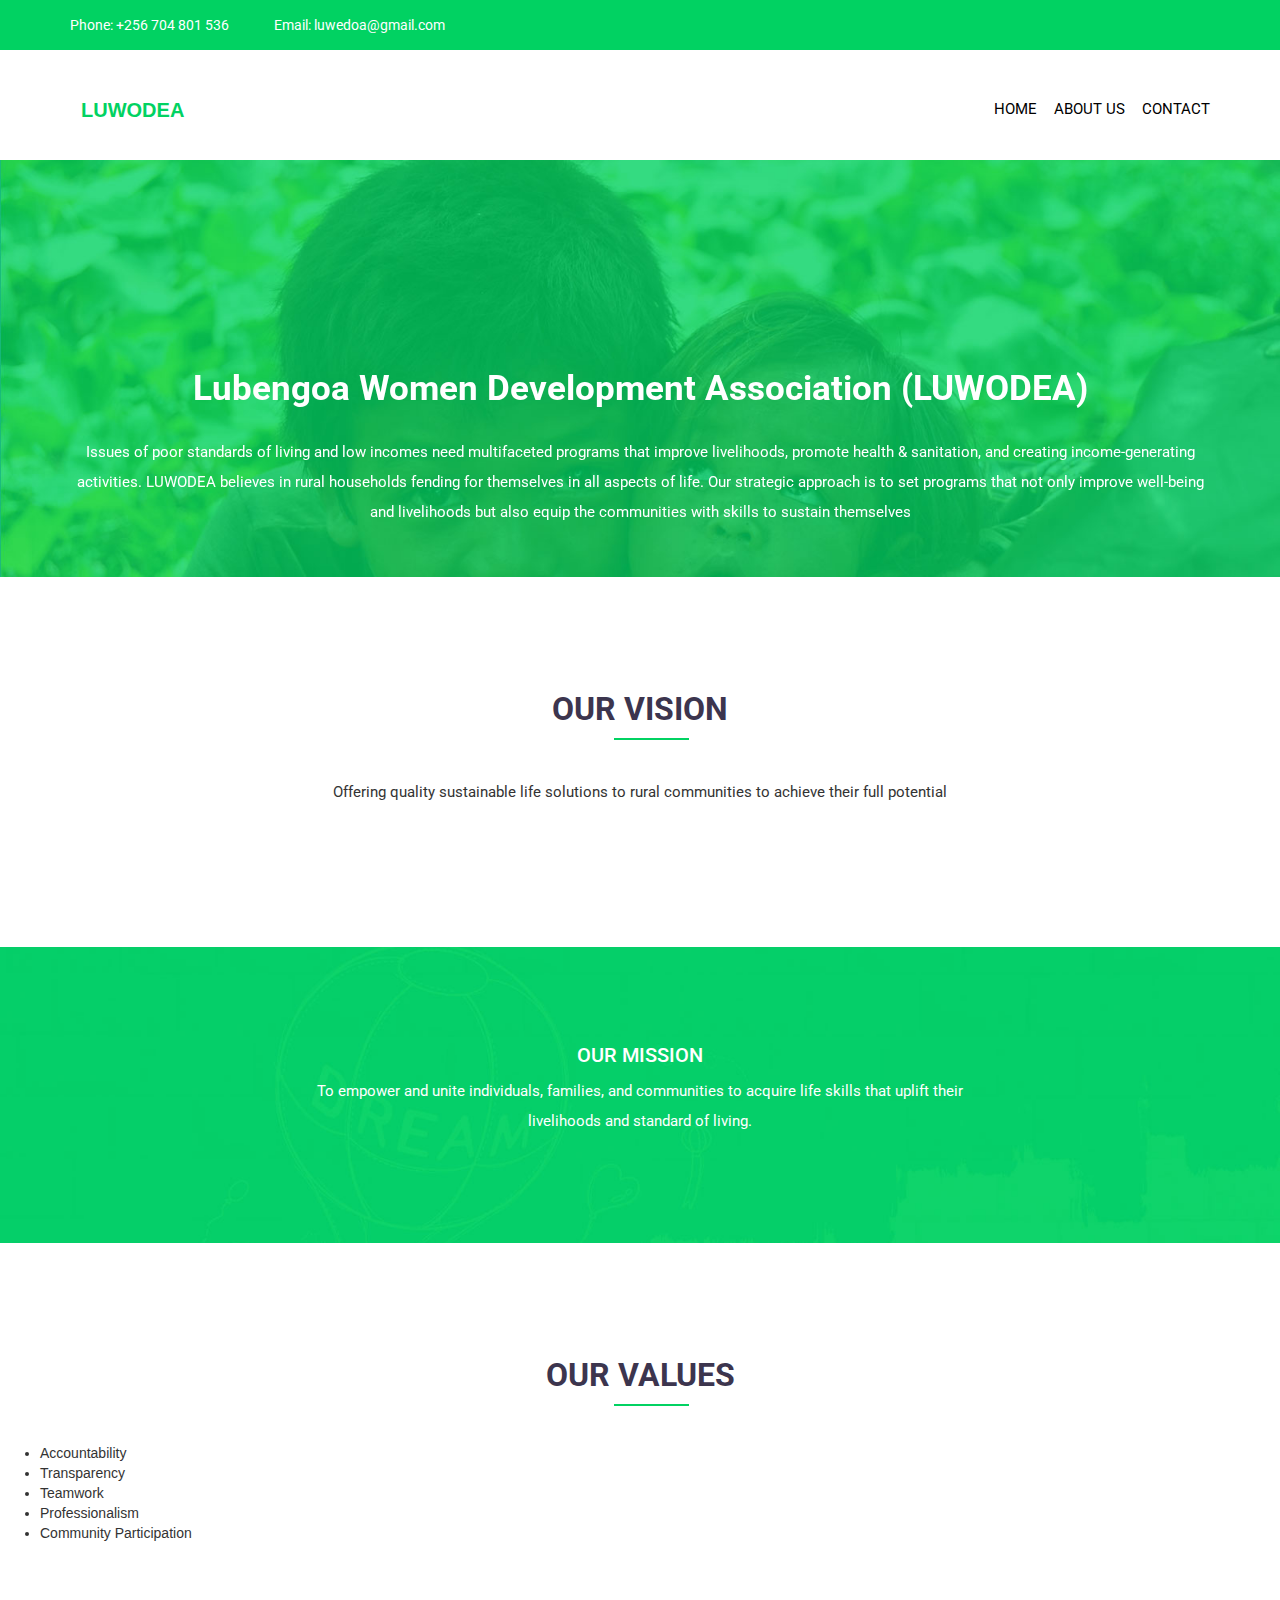
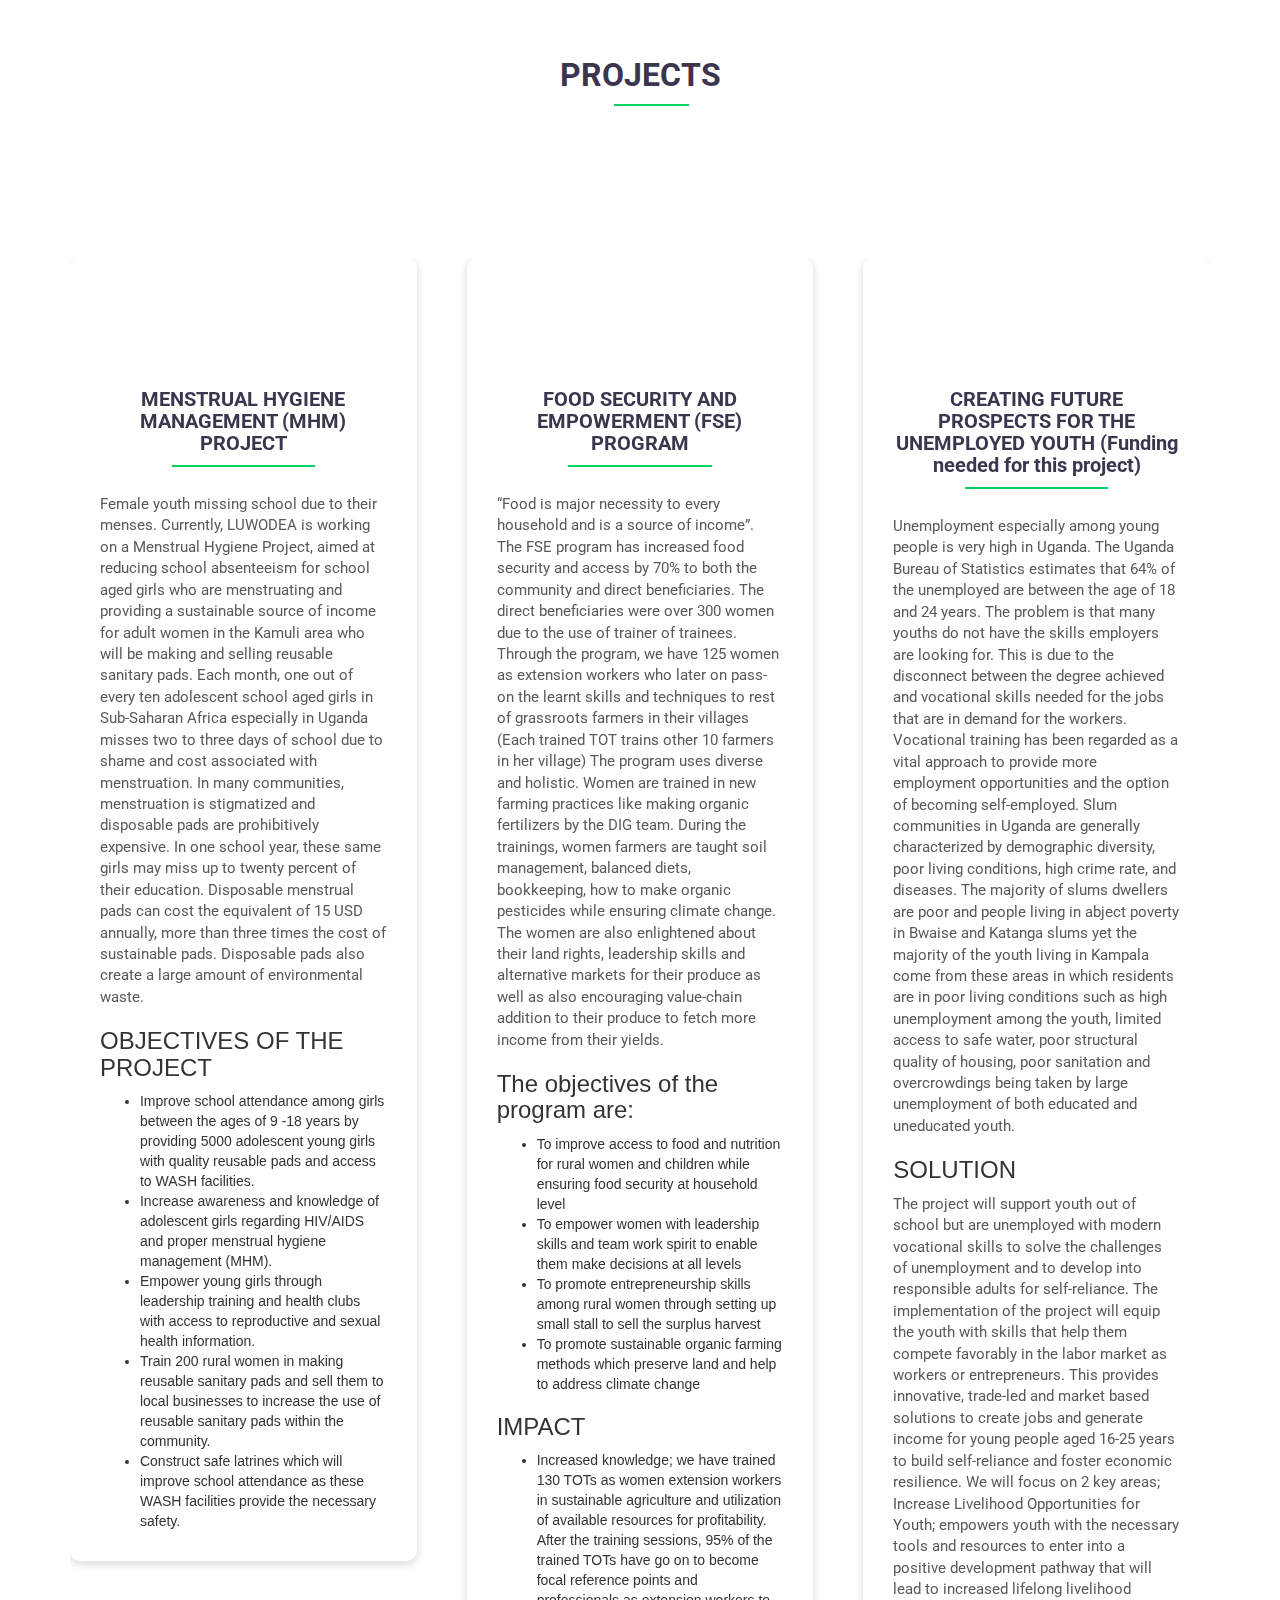
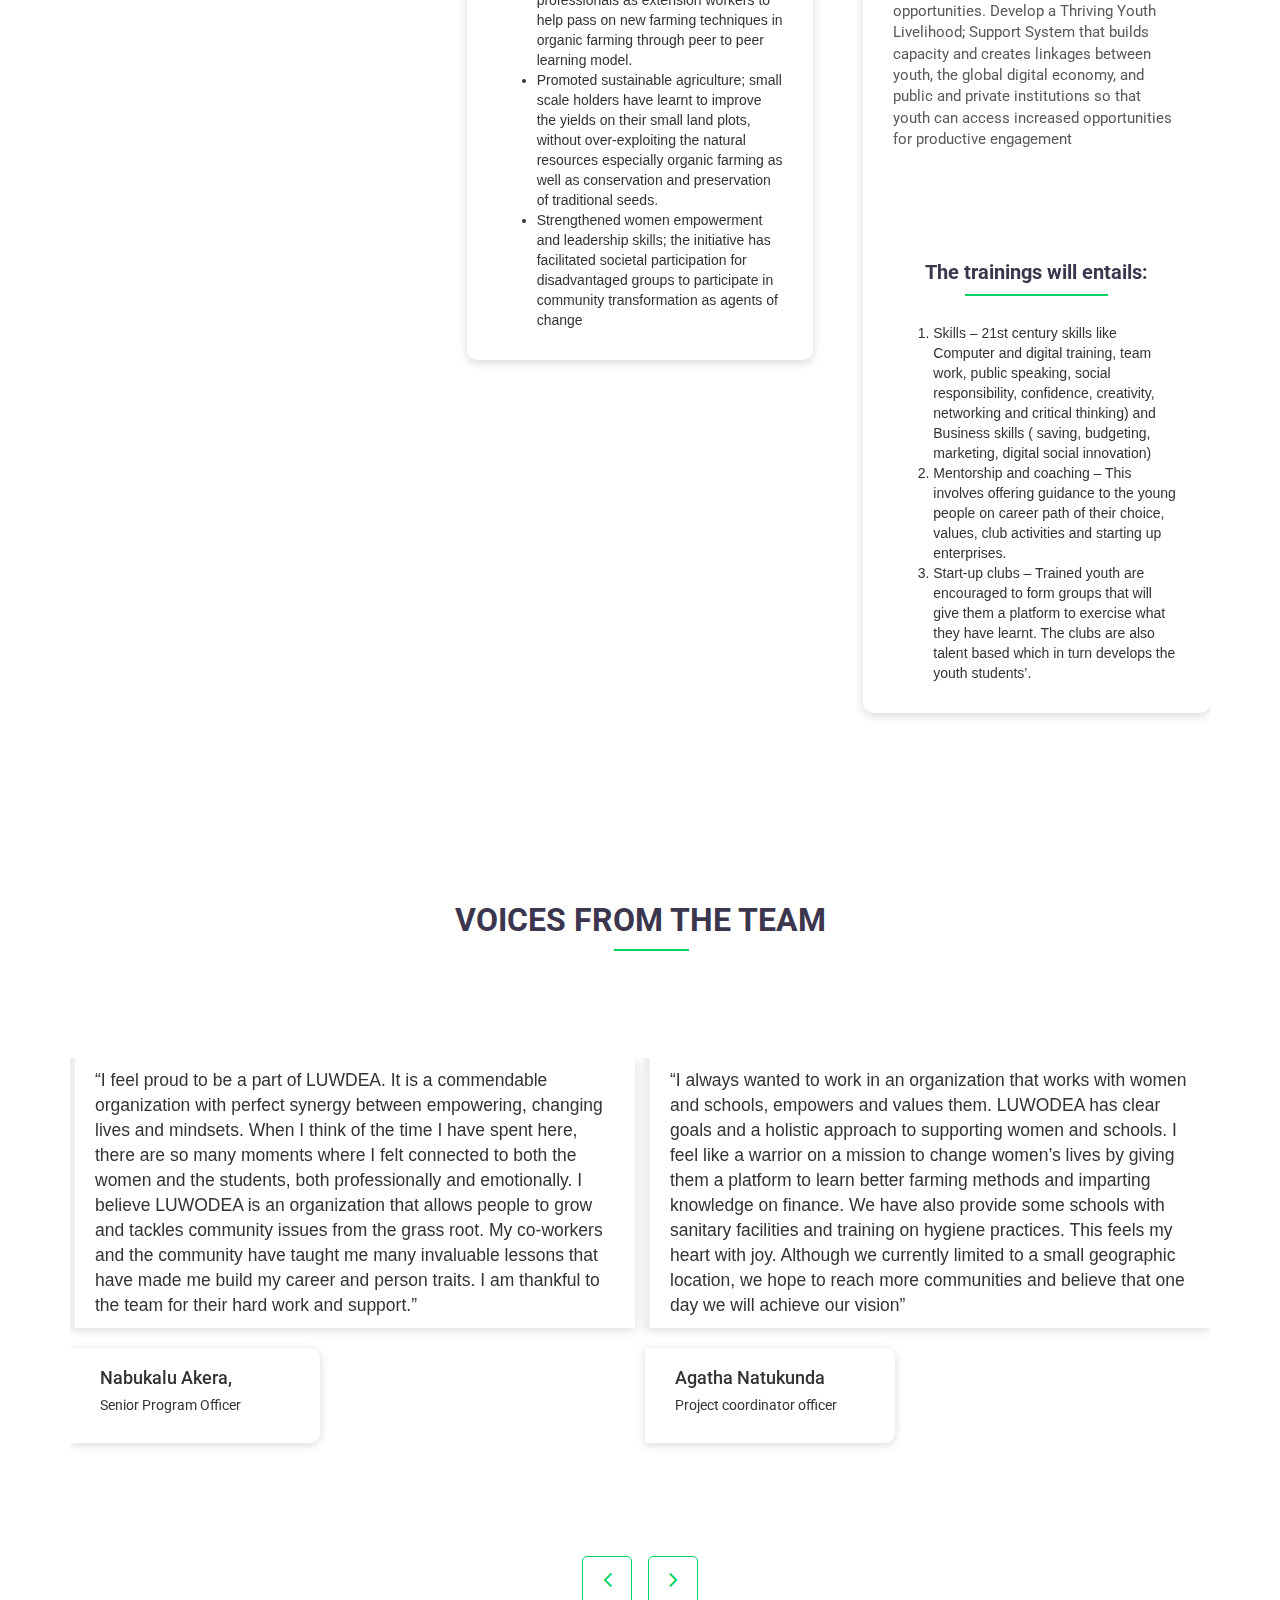
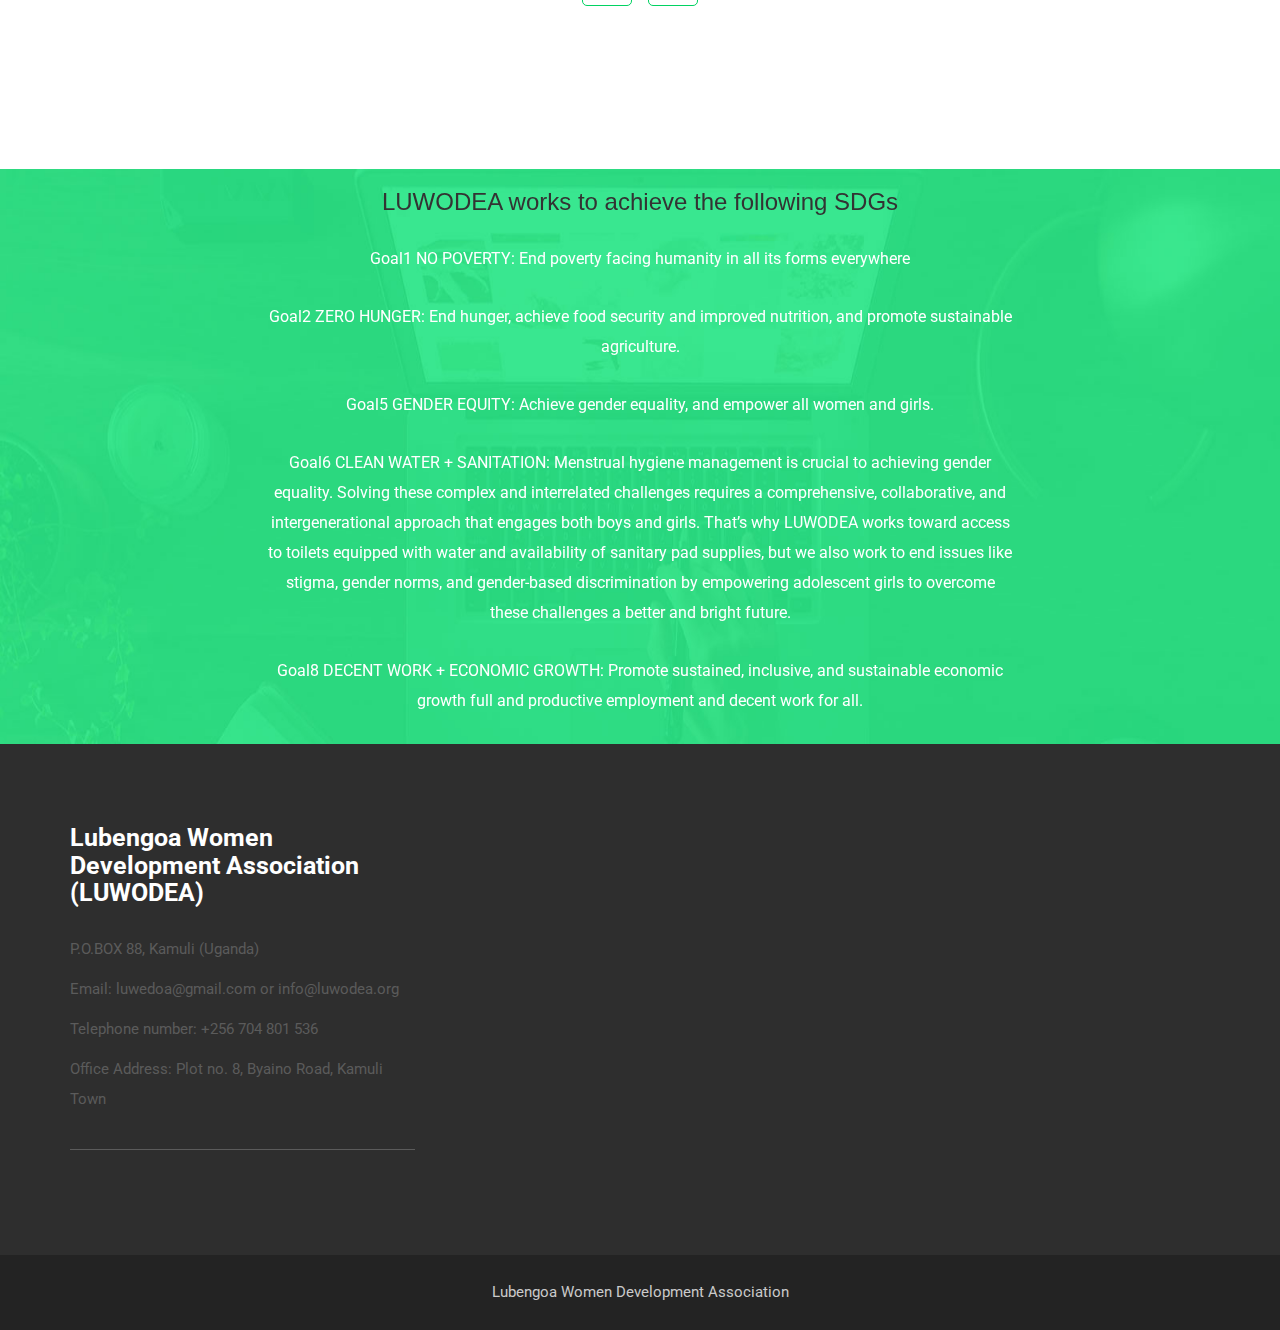
<file: index.html>
<!DOCTYPE html>
<html lang="en">
  <head>
    <meta charset="UTF-8" />
    <meta name="viewport" content="width=device-width, initial-scale=1" />
    <title>Luwodea</title>

    <link
      href="https://fonts.googleapis.com/icon?family=Material+Icons"
      rel="stylesheet"
    />
    <link
      href="https://fonts.googleapis.com/css?family=Roboto:300,400,500,700,900"
      rel="stylesheet"
    />

    <link rel="stylesheet" href="css/bootstrap.css" />
    <link rel="stylesheet" href="css/font-awesome.min.css" />
    <link rel="stylesheet" href="css/owl.carousel.min.css" />
    <link rel="stylesheet" href="css/owl.theme.default.min.css" />
    <link rel="stylesheet" href="style.css" />
    <link rel="stylesheet" href="responsive.css" />
  </head>

  <body>
    <div class="wrapper">
      <header class="header">
        <section class="header-top">
          <div class="container">
            <div class="row">
              <div class="col-md-8 col-sm-8 col-xs-12">
                <div class="contact">
                  <p>
                    <span class="phone"
                      ><a href="#">Phone: +256 704 801 536</a></span
                    ><span class="email"
                      ><a href="#">Email: luwedoa@gmail.com</a></span
                    >
                  </p>
                </div>
              </div>
            </div>
          </div>
        </section>
        <section class="header-bottom">
          <div class="container">
            <div class="row">
              <div class="col-md-5 col-sm-12 col-xs-12">
                <a href="#">
                  <div class="main-logo">
                    <!-- <img src="img/luwodea-logo.jpg" alt=""> -->
                    <h2>LUWODEA</h2>
                  </div>
                </a>
              </div>
              <div class="col-md-7 col-sm-12 col-xs-12">
                <div class="menu">
                  <ul class="nav navbar-nav">
                    <li class="active"><a href="index.html">HOME</a></li>
                    <li><a href="about.html">ABOUT US</a></li>
                    <!-- <li><a href="#">CAUSES</a></li> -->
                    <!-- <li><a href="#">EVENT</a></li> -->
                    <!-- <li><a href="#">PORTFOLIO </a></li> -->
                    <!-- <li><a href="#">BLOG</a></li> -->
                    <li><a href="#contact-us">CONTACT</a></li>
                  </ul>
                </div>
              </div>
            </div>
          </div>
        </section>
      </header>
      <section class="carosal-area">
        <div class="container">
          <div class="row">
            <div class="col-md-12">
              <div class="client owl-carousel owl-theme">
                <div class="item">
                  <div class="text">
                    <h3>Lubengoa Women Development Association (LUWODEA)</h3>
                    <p>
                      Issues of poor standards of living and low incomes need
                      multifaceted programs that improve livelihoods, promote
                      health & sanitation, and creating income-generating
                      activities. LUWODEA believes in rural households fending
                      for themselves in all aspects of life. Our strategic
                      approach is to set programs that not only improve
                      well-being and livelihoods but also equip the communities
                      with skills to sustain themselves
                    </p>
                    <!-- <h5 class="white-button"><a href="#">DONATE NOW</a></h5> -->
                    <!-- <h5><a href="#">CONTACT US</a></h5> -->
                  </div>
                </div>
                <!-- <div class="item">
                                <div class="text">
                                    <h3>Lubengoa Women Development Association (LUWODEA)</h3>
                                    <p>Lorem ipsum dolor sit amet, consectetur adipisicing elit, sed do eiusmod tempor incididunt ut labore et dolore magna aliqua. Ut enim <br> ad minim veniam, quis nostrud exercitation ullamco laboris nisi ut aliquip ex ea commodo </p>
                                    <h5 class="white-button"><a href="#">DONATE NOW</a></h5>
                                    <h5><a href="#">CONTACT US</a></h5>
                                </div>
                            </div> -->
                <!-- <div class="item">
                                <div class="text">
                                    <h3>Lubengoa Women Development Association (LUWODEA)</h3>
                                    <p>Lorem ipsum dolor sit amet, consectetur adipisicing elit, sed do eiusmod tempor incididunt ut labore et dolore magna aliqua. Ut enim <br> ad minim veniam, quis nostrud exercitation ullamco laboris nisi ut aliquip ex ea commodo </p>
                                    <h5 class="white-button"><a href="#">DONATE NOW</a></h5>
                                    <h5><a href="#">CONTACT US</a></h5>
                                </div>
                            </div> -->
                <!-- <div class="item">
                                <div class="text">
                                    <h3>Lubengoa Women Development Association (LUWODEA)</h3>
                                    <p>Lorem ipsum dolor sit amet, consectetur adipisicing elit, sed do eiusmod tempor incididunt ut labore et dolore magna aliqua. Ut enim <br> ad minim veniam, quis nostrud exercitation ullamco laboris nisi ut aliquip ex ea commodo </p>
                                    <h5 class="white-button"><a href="#">DONATE NOW</a></h5>
                                    <h5><a href="#">CONTACT US</a></h5>
                                </div>
                            </div> -->
                <!-- <div class="item">
                                <div class="text">
                                    <h3>Lubengoa Women Development Association (LUWODEA)</h3>
                                    <p>Lorem ipsum dolor sit amet, consectetur adipisicing elit, sed do eiusmod tempor incididunt ut labore et dolore magna aliqua. Ut enim <br> ad minim veniam, quis nostrud exercitation ullamco laboris nisi ut aliquip ex ea commodo </p>
                                    <h5 class="white-button"><a href="#">DONATE NOW</a></h5>
                                    <h5><a href="#">CONTACT US</a></h5>
                                </div>
                            </div> -->
              </div>
            </div>
          </div>
        </div>
      </section>
      <section class="our_activity">
        <h2>OUR VISION</h2>
        <p>
          Offering quality sustainable life solutions to rural communities to
          achieve their full potential
        </p>
        <!-- <div class="container">
          <div class="row">
            <div class="col-md-4 col-xs-12">
              <div class="single-Promo">
                <div class="promo-icon">
                  <i class="material-icons">near_me</i>
                </div>
                <h2><a href="#">Fundraising</a></h2>
                <p>
                  Lorem ipsum dolor sit amet, consectetur adipisicing elit, sed
                  do eiusmod tempor incididunt ut labore et dolore magna aliqua.
                  Ut enim ad minim veniam, quis
                </p>
              </div>
            </div>
            <div class="col-md-4 col-xs-12">
              <div class="single-Promo">
                <div class="promo-icon">
                  <i class="material-icons">favorite</i>
                </div>
                <h2><a href="#">Volunteering</a></h2>
                <p>
                  Lorem ipsum dolor sit amet, consectetur adipisicing elit, sed
                  do eiusmod tempor incididunt ut labore et dolore magna aliqua.
                  Ut enim ad minim veniam, quis
                </p>
              </div>
            </div>
            <div class="col-md-4 col-xs-12">
              <div class="single-Promo">
                <div class="promo-icon">
                  <i class="material-icons">dashboard</i>
                </div>
                <h2><a href="#">Our Programs</a></h2>
                <p>
                  Lorem ipsum dolor sit amet, consectetur adipisicing elit, sed
                  do eiusmod tempor incididunt ut labore et dolore magna aliqua.
                  Ut enim ad minim veniam, quis
                </p>
              </div>
            </div>
          </div>
        </div> -->
      </section>
      <section class="donate_section">
        <div class="container">
          <div class="row">
            <div class="col-md-12 for-padding">
              <h4>OUR MISSION</h4>
              <p>
                To empower and unite individuals, families, and communities to
                acquire life skills that uplift their livelihoods and standard
                of living.
              </p>
            </div>
          </div>
        </div>
      </section>
      <section class="events_section_area">
        <h2>OUR VALUES</h2>
        <ul>
          <li>Accountability</li>
          <li>Transparency</li>
          <li>Teamwork</li>
          <li>Professionalism</li>
          <li>Community Participation</li>
        </ul>
      </section>

      <!-- <div class="block-wrapper">
        <div class="container">
          <div class="row">
            <div class="col-md-3 col-sm-3 col-xs-6 for-border">
              <div class="block">
                <p><i class="material-icons">favorite</i></p>
                <p class="counter-wrapper"><span class="fb"></span></p>
                <p class="text-block">CAUSES</p>
              </div>
            </div>
            <div class="col-md-3 col-sm-3 col-xs-6 for-border">
              <div class="block">
                <p><i class="material-icons">language</i></p>
                <p class="counter-wrapper"><span class="code"></span></p>
                <p class="text-block">PLACES</p>
              </div>
            </div>
            <div class="col-md-3 col-sm-3 col-xs-6 for-border">
              <div class="block">
                <p><i class="material-icons">person_add</i></p>
                <p class="counter-wrapper"><span class="bike"></span></p>
                <p class="text-block">VOLUNTEERS</p>
              </div>
            </div>
            <div class="col-md-3 col-sm-3 col-xs-6 for-border">
              <div class="block">
                <p><i class="material-icons">people</i></p>
                <p class="counter-wrapper"><span class="coffee"></span></p>
                <p class="text-block">SAVED</p>
              </div>
            </div>
          </div>
        </div>
      </div> -->
      <section class="our_cuauses">
        <h2>PROJECTS</h2>
        <p><br /></p>
        <div class="container">
          <div class="row">
            <div class="col-md-12">
              <div class="our_cuauses_single owl-carousel owl-theme">
                <div class="item">
                  <!-- <img src="img/our_cuauses_one.jpg" alt="" /> -->
                  <br />
                  <div class="for_padding">
                    <h2>MENSTRUAL HYGIENE MANAGEMENT (MHM) PROJECT</h2>
                    <p>
                      Female youth missing school due to their menses.
                      Currently, LUWODEA is working on a Menstrual Hygiene
                      Project, aimed at reducing school absenteeism for school
                      aged girls who are menstruating and providing a
                      sustainable source of income for adult women in the Kamuli
                      area who will be making and selling reusable sanitary
                      pads. Each month, one out of every ten adolescent school
                      aged girls in Sub-Saharan Africa especially in Uganda
                      misses two to three days of school due to shame and cost
                      associated with menstruation. In many communities,
                      menstruation is stigmatized and disposable pads are
                      prohibitively expensive. In one school year, these same
                      girls may miss up to twenty percent of their education.
                      Disposable menstrual pads can cost the equivalent of 15
                      USD annually, more than three times the cost of
                      sustainable pads. Disposable pads also create a large
                      amount of environmental waste.
                    </p>
                    <h3>OBJECTIVES OF THE PROJECT</h3>
                    <ul>
                      <li>
                        Improve school attendance among girls between the ages
                        of 9 -18 years by providing 5000 adolescent young girls
                        with quality reusable pads and access to WASH
                        facilities.
                      </li>
                      <li>
                        Increase awareness and knowledge of adolescent girls
                        regarding HIV/AIDS and proper menstrual hygiene
                        management (MHM).
                      </li>
                      <li>
                        Empower young girls through leadership training and
                        health clubs with access to reproductive and sexual
                        health information.
                      </li>
                      <li>
                        Train 200 rural women in making reusable sanitary pads
                        and sell them to local businesses to increase the use of
                        reusable sanitary pads within the community.
                      </li>
                      <li>
                        Construct safe latrines which will improve school
                        attendance as these WASH facilities provide the
                        necessary safety.
                      </li>
                    </ul>
                  </div>
                </div>
                <div class="item">
                  <!-- <img src="img/our_cuauses_two.jpg" alt="" /> -->
                  <br />
                  <div class="for_padding">
                    <h2>FOOD SECURITY AND EMPOWERMENT (FSE) PROGRAM</h2>
                    <p>
                      “Food is major necessity to every household and is a
                      source of income”.
                    </p>
                    <p>
                      The FSE program has increased food security and access by
                      70% to both the community and direct beneficiaries. The
                      direct beneficiaries were over 300 women due to the use of
                      trainer of trainees. Through the program, we have 125
                      women as extension workers who later on pass-on the learnt
                      skills and techniques to rest of grassroots farmers in
                      their villages (Each trained TOT trains other 10 farmers
                      in her village) The program uses diverse and holistic.
                      Women are trained in new farming practices like making
                      organic fertilizers by the DIG team. During the trainings,
                      women farmers are taught soil management, balanced diets,
                      bookkeeping, how to make organic pesticides while ensuring
                      climate change. The women are also enlightened about their
                      land rights, leadership skills and alternative markets for
                      their produce as well as also encouraging value-chain
                      addition to their produce to fetch more income from their
                      yields.
                    </p>
                    <h3>The objectives of the program are:</h3>
                    <ul>
                      <li>
                        To improve access to food and nutrition for rural women
                        and children while ensuring food security at household
                        level
                      </li>
                      <li>
                        To empower women with leadership skills and team work
                        spirit to enable them make decisions at all levels
                      </li>
                      <li>
                        To promote entrepreneurship skills among rural women
                        through setting up small stall to sell the surplus
                        harvest
                      </li>
                      <li>
                        To promote sustainable organic farming methods which
                        preserve land and help to address climate change
                      </li>
                    </ul>
                    <h3>IMPACT</h3>
                    <ul>
                      <li>
                        Increased knowledge; we have trained 130 TOTs as women
                        extension workers in sustainable agriculture and
                        utilization of available resources for profitability.
                        After the training sessions, 95% of the trained TOTs
                        have go on to become focal reference points and
                        professionals as extension workers to help pass on new
                        farming techniques in organic farming through peer to
                        peer learning model.
                      </li>
                      <li>
                        Promoted sustainable agriculture; small scale holders
                        have learnt to improve the yields on their small land
                        plots, without over-exploiting the natural resources
                        especially organic farming as well as conservation and
                        preservation of traditional seeds.
                      </li>
                      <li>
                        Strengthened women empowerment and leadership skills;
                        the initiative has facilitated societal participation
                        for disadvantaged groups to participate in community
                        transformation as agents of change
                      </li>
                    </ul>
                  </div>
                </div>
                <div class="item">
                  <!-- <img src="img/our_cuauses_three.jpg" alt="" /> -->
                  <br />
                  <div class="for_padding">
                    <h2>
                      CREATING FUTURE PROSPECTS FOR THE UNEMPLOYED YOUTH
                      (Funding needed for this project)
                    </h2>
                    <p>
                      Unemployment especially among young people is very high in
                      Uganda. The Uganda Bureau of Statistics estimates that 64%
                      of the unemployed are between the age of 18 and 24 years.
                      The problem is that many youths do not have the skills
                      employers are looking for. This is due to the disconnect
                      between the degree achieved and vocational skills needed
                      for the jobs that are in demand for the workers.
                      Vocational training has been regarded as a vital approach
                      to provide more employment opportunities and the option of
                      becoming self-employed. Slum communities in Uganda are
                      generally characterized by demographic diversity, poor
                      living conditions, high crime rate, and diseases. The
                      majority of slums dwellers are poor and people living in
                      abject poverty in Bwaise and Katanga slums yet the
                      majority of the youth living in Kampala come from these
                      areas in which residents are in poor living conditions
                      such as high unemployment among the youth, limited access
                      to safe water, poor structural quality of housing, poor
                      sanitation and overcrowdings being taken by large
                      unemployment of both educated and uneducated youth.
                    </p>
                    <h3>SOLUTION</h3>
                    <p>
                      The project will support youth out of school but are
                      unemployed with modern vocational skills to solve the
                      challenges of unemployment and to develop into responsible
                      adults for self-reliance. The implementation of the
                      project will equip the youth with skills that help them
                      compete favorably in the labor market as workers or
                      entrepreneurs. This provides innovative, trade-led and
                      market based solutions to create jobs and generate income
                      for young people aged 16-25 years to build self-reliance
                      and foster economic resilience. We will focus on 2 key
                      areas; Increase Livelihood Opportunities for Youth;
                      empowers youth with the necessary tools and resources to
                      enter into a positive development pathway that will lead
                      to increased lifelong livelihood opportunities. Develop a
                      Thriving Youth Livelihood; Support System that builds
                      capacity and creates linkages between youth, the global
                      digital economy, and public and private institutions so
                      that youth can access increased opportunities for
                      productive engagement
                    </p>

                    <h2>The trainings will entails:</h2>
                    <ol>
                      <li>
                        Skills – 21st century skills like Computer and digital
                        training, team work, public speaking, social
                        responsibility, confidence, creativity, networking and
                        critical thinking) and Business skills ( saving,
                        budgeting, marketing, digital social innovation)
                      </li>
                      <li>
                        Mentorship and coaching – This involves offering
                        guidance to the young people on career path of their
                        choice, values, club activities and starting up
                        enterprises.
                      </li>
                      <li>
                        Start-up clubs – Trained youth are encouraged to form
                        groups that will give them a platform to exercise what
                        they have learnt. The clubs are also talent based which
                        in turn develops the youth students’.
                      </li>
                    </ol>
                  </div>
                </div>
              </div>
            </div>
          </div>
        </div>
      </section>
      <!-- <section class="donors">
        <div class="container">
          <div class="row">
            <div class="col-md-12">
              <div class="donors_input">
                <h2>DONATION NOW</h2>
                <form action="#" method="post">
                  <p class="amount">
                    <label for="usd">AMOUNT : </label>
                    <input type="radio" name="usd" id="usd" checked />20usd
                    <input type="radio" name="usd" id="usd" />50usd
                    <input type="radio" name="usd" id="usd" />100usd
                  </p>
                  <p class="type">
                    <label for="type">TYPE : </label>
                    <input type="radio" name="time" id="type" checked />One Time
                    <input type="radio" name="time" id="type" />Monthly
                    <input type="radio" name="time" id="type" />Yearly <br />
                  </p>
                  <h5>
                    <input type="text" placeholder="Name" />
                    <input type="email" placeholder="Email" />
                  </h5>
                  <h4>
                    <select>
                      <option>I Want To Donate For 1</option>
                      <option>I Want To Donate For 2</option>
                      <option>I Want To Donate For 3</option>
                    </select>
                  </h4>
                  <input type="submit" value="DONATION NOW" />
                </form>
              </div>
              <div class="donors_image">
                <h2>FEATURED DONORS</h2>
                <div class="donors_featured owl-carousel owl-theme">
                  <div class="item">
                    <img src="img/donors_featured_one.jpg" alt="" />
                    <h3>Kenneth J. Garnica</h3>
                    <p>Donated Amount : <span>220 USD</span></p>
                  </div>
                  <div class="item">
                    <img src="img/donors_featured_one.jpg" alt="" />
                    <h3>Kenneth J. Garnica</h3>
                    <p>Donated Amount : <span>220 USD</span></p>
                  </div>
                  <div class="item">
                    <img src="img/donors_featured_one.jpg" alt="" />
                    <h3>Kenneth J. Garnica</h3>
                    <p>Donated Amount : <span>220 USD</span></p>
                  </div>
                  <div class="item">
                    <img src="img/donors_featured_one.jpg" alt="" />
                    <h3>Kenneth J. Garnica</h3>
                    <p>Donated Amount : <span>220 USD</span></p>
                  </div>
                </div>
              </div>
            </div>
          </div>
        </div>
      </section> -->
      <div class="clear"></div>
      <section class="volunteer_area">
        <h2>Voices from the team</h2>
        <p></p>
        <div class="container">
          <div class="row">
            <div class="col-md-12">
              <div class="volunteer_single owl-carousel owl-theme">
                <div class="item">
                  <!-- <img src="img/volanteer_1.jpg" alt="" /> -->
                  <blockquote>
                    “I feel proud to be a part of LUWDEA. It is a commendable
                    organization with perfect synergy between empowering,
                    changing lives and mindsets. When I think of the time I have
                    spent here, there are so many moments where I felt connected
                    to both the women and the students, both professionally and
                    emotionally. I believe LUWODEA is an organization that
                    allows people to grow and tackles community issues from the
                    grass root. My co-workers and the community have taught me
                    many invaluable lessons that have made me build my career
                    and person traits. I am thankful to the team for their hard
                    work and support.”
                  </blockquote>
                  <div class="text">
                    <h3>Nabukalu Akera,</h3>
                    <h6>Senior Program Officer</h6>
                    <p></p>
                    <!-- <h5>
                      <a href="#"
                        ><i class="fa fa-facebook" aria-hidden="true"></i></a
                      ><a href="#"
                        ><i class="fa fa-twitter" aria-hidden="true"></i></a
                      ><a href="#"
                        ><i class="fa fa-behance" aria-hidden="true"></i
                      ></a>
                    </h5> -->
                  </div>
                </div>
                <div class="item">
                  <blockquote>
                    “I always wanted to work in an organization that works with
                    women and schools, empowers and values them. LUWODEA has
                    clear goals and a holistic approach to supporting women and
                    schools. I feel like a warrior on a mission to change
                    women’s lives by giving them a platform to learn better
                    farming methods and imparting knowledge on finance. We have
                    also provide some schools with sanitary facilities and
                    training on hygiene practices. This feels my heart with joy.
                    Although we currently limited to a small geographic
                    location, we hope to reach more communities and believe that
                    one day we will achieve our vision”
                  </blockquote>
                  <div class="text">
                    <h3>Agatha Natukunda</h3>
                    <h6>Project coordinator officer</h6>
                    <p></p>
                    <!-- <h5>
                      <a href="#"
                        ><i class="fa fa-facebook" aria-hidden="true"></i></a
                      ><a href="#"
                        ><i class="fa fa-twitter" aria-hidden="true"></i></a
                      ><a href="#"
                        ><i class="fa fa-behance" aria-hidden="true"></i
                      ></a>
                    </h5> -->
                  </div>
                </div>
                <div class="item">
                  <blockquote>
                    “Every child or women I have worked with has taught me many
                    invaluable lessons. Not only has LUWODEA made me realize
                    that my work empowers and helps to facilitate change in
                    peoples’ lives but more importantly it has given me an
                    immense sense of satisfaction. Before I joined LUWODEA, I
                    thought to change a person’s life needed a lot of money but
                    this has surely changed because I have learnt that advise
                    and talks can also do a great deal in changing lives. I want
                    to thank everyone who has been part of my journey and taught
                    me many things especially LUWODEA leadership for believing
                    in me and giving me this opportunity to grow.”
                  </blockquote>
                  <div class="text">
                    <h3>Salma Tondwa</h3>
                    <h6>Monitoring & Evaluation officer</h6>
                    <p></p>
                    <!-- <h5>
                      <a href="#"
                        ><i class="fa fa-facebook" aria-hidden="true"></i></a
                      ><a href="#"
                        ><i class="fa fa-twitter" aria-hidden="true"></i></a
                      ><a href="#"
                        ><i class="fa fa-behance" aria-hidden="true"></i
                      ></a>
                    </h5> -->
                  </div>
                </div>
              </div>
            </div>
          </div>
        </div>
      </section>
      <br />

      <section class="carosal_bottom">
        <div class="container">
          <div class="row">
            <div class="col-md-12">
              <div class="carosal_bottom_single owl-carousel owl-theme">
                <div class="item" style="padding: 0px">
                  <h3>LUWODEA works to achieve the following SDGs</h3>
                  <div>
                    <p>
                      Goal1 NO POVERTY: End poverty facing humanity in all its
                      forms everywhere
                    </p>
                    <p>
                      Goal2 ZERO HUNGER: End hunger, achieve food security and
                      improved nutrition, and promote sustainable agriculture.
                    </p>
                    <p>
                      Goal5 GENDER EQUITY: Achieve gender equality, and empower
                      all women and girls.
                    </p>
                    <p>
                      Goal6 CLEAN WATER + SANITATION: Menstrual hygiene
                      management is crucial to achieving gender equality.
                      Solving these complex and interrelated challenges requires
                      a comprehensive, collaborative, and intergenerational
                      approach that engages both boys and girls. That’s why
                      LUWODEA works toward access to toilets equipped with water
                      and availability of sanitary pad supplies, but we also
                      work to end issues like stigma, gender norms, and
                      gender-based discrimination by empowering adolescent girls
                      to overcome these challenges a better and bright future.
                    </p>
                    <p>
                      Goal8 DECENT WORK + ECONOMIC GROWTH: Promote sustained,
                      inclusive, and sustainable economic growth full and
                      productive employment and decent work for all.
                    </p>
                  </div>
                </div>
              </div>
            </div>
          </div>
        </div>
      </section>
      <!-- <section class="letast_news">
        <h2>latest news</h2>
        <p>
          Lorem ipsum dolor sit amet, consectetur adipisicing elit, sed do
          eiusmod tempor <br />
          incididunt ut labore et dolore magna aliqua.
        </p>
        <div class="container">
          <div class="row">
            <div class="col-md-4">
              <div class="single_news">
                <img src="img/news_images_1.jpg" alt="" />
                <div class="texts">
                  <p class="date"><a href="#">30 May, 2017</a></p>
                  <h3>
                    Wood Work Adds Value To <br />
                    Your Property Five
                  </h3>
                  <p class="test">
                    Lorem ipsum dolor sit amet, consectetur adipisicing elit,
                    sed do eiusmod tempor incididunt ut labore et dolore magna
                    aliqua.
                  </p>
                  <h3><a href="#">READ MORE</a></h3>
                </div>
              </div>
            </div>
            <div class="col-md-4">
              <div class="single_news">
                <img src="img/news_images_2.jpg" alt="" />
                <div class="texts">
                  <p class="date"><a href="#">30 May, 2017</a></p>
                  <h3>
                    Wood Work Adds Value To <br />
                    Your Property Five
                  </h3>
                  <p class="test">
                    Lorem ipsum dolor sit amet, consectetur adipisicing elit,
                    sed do eiusmod tempor incididunt ut labore et dolore magna
                    aliqua.
                  </p>
                  <h3><a href="#">READ MORE</a></h3>
                </div>
              </div>
            </div>
            <div class="col-md-4">
              <div class="single_news">
                <img src="img/news_images_3.jpg" alt="" />
                <div class="texts">
                  <p class="date"><a href="#">30 May, 2017</a></p>
                  <h3>
                    Wood Work Adds Value To <br />
                    Your Property Five
                  </h3>
                  <p class="test">
                    Lorem ipsum dolor sit amet, consectetur adipisicing elit,
                    sed do eiusmod tempor incididunt ut labore et dolore magna
                    aliqua.
                  </p>
                  <h3><a href="#">READ MORE</a></h3>
                </div>
              </div>
            </div>
          </div>
        </div>
      </section> -->

      <!-- <section class="footer_carosal">
            <div class="container">
                <div class="row">
                    <div class="col-md-12">
                        <div class="footer_carosal_icon owl-carousel owl-theme">
                            <div class="item">
                                <img src="img/microsoft.png" alt="">
                            </div>
                            <div class="item">
                                <img src="img/envato.png" alt="">
                            </div>
                            <div class="item">
                                <img src="img/yahoo.png" alt="">
                            </div>
                            <div class="item">
                                <img src="img/jquery.png" alt="">
                            </div>
                            <div class="item">
                                <img src="img/amazon.png" alt="">
                            </div>
                        </div>
                    </div>
                </div>
            </div>
        </section> -->

      <footer class="footer" id="contact-us">
        <div class="container">
          <div class="row">
            <div class="col-md-4 col-sm-12">
              <div class="footer-charity-text">
                <h2>Lubengoa Women Development Association (LUWODEA)</h2>
                <p>P.O.BOX 88, Kamuli (Uganda)</p>
                <p>Email: luwedoa@gmail.com or info@luwodea.org</p>
                <p>Telephone number: +256 704 801 536</p>
                <p>Office Address: Plot no. 8, Byaino Road, Kamuli Town</p>
                <hr />
                <!-- <p><a href="#"><i class="fa fa-facebook" aria-hidden="true"></i></a><a href="#"><i class="fa fa-twitter" aria-hidden="true"></i></a><a href="#"><i class="fa fa-behance" aria-hidden="true"></i></a><a href="#"><i class="fa fa-dribbble" aria-hidden="true"></i></a></p> -->
              </div>
            </div>
            <div class="col-md-8">
              <div class="row">
                <div class="col-md-4 col-sm-5">
                  <div class="footer-text one">
                    <!-- <h3>RECENT POST</h3>
                                    <ul>
                                        <li><a href="#"><i class="material-icons">keyboard_arrow_right</i> Consectetur Adipisicing Elit</a></li>
                                        <li><a href="#"><i class="material-icons">keyboard_arrow_right</i> Consectetur Adipisicing </a></li>
                                        <li><a href="#"><i class="material-icons">keyboard_arrow_right</i> Consectetur Adipisicing Elit</a></li>
                                        <li><a href="#"><i class="material-icons">keyboard_arrow_right</i> Consectetur Adipisicing</a></li>
                                        <li><a href="#"><i class="material-icons">keyboard_arrow_right</i> Consectetur Adipisicing Elit</a></li>
                                    </ul> -->
                  </div>
                </div>
                <div class="col-md-4 col-sm-3">
                  <div class="footer-text two">
                    <!-- <h3>USEFUL LINKS</h3>
                                    <ul>
                                        <li><a href="#">Home</a></li>
                                        <li><a href="#">Causes</a></li>
                                        <li><a href="#">Event</a></li>
                                        <li><a href="#">Blog</a></li>
                                    </ul> -->
                  </div>
                </div>
                <div class="col-md-4 col-sm-4">
                  <div class="footer-text one">
                    <!-- <h3>CONTACT US</h3>
                                    <ul>
                                        <li><a href="#"><i class="material-icons">location_on</i>1 Street, derby, FL 2147, USA</a></li>
                                        <li><a href="#"><i class="material-icons">email</i>dartthemes@gmail.com</a></li>
                                        <li><a href="#"><i class="material-icons">call</i>+123456789</a></li>
                                    </ul> -->
                  </div>
                </div>
              </div>
            </div>
          </div>
        </div>
        <div class="footer_bottom">
          <!-- <p>Copyright @ 2017 <a href="#">DartThemes</a> | All Rights Reserved </p> -->
          <p>Lubengoa Women Development Association</p>
        </div>
      </footer>
    </div>
    <script src="js/jquery-3.1.1.min.js"></script>
    <script src="js/animationCounter.js"></script>
    <script src="js/bootstrap.min.js"></script>
    <script src="js/owl.carousel.min.js"></script>
    <script src="js/active.js"></script>

    <script type="text/javascript">
      var _gaq = _gaq || [];
      _gaq.push(["_setAccount", "UA-36251023-1"]);
      _gaq.push(["_setDomainName", "jqueryscript.net"]);
      _gaq.push(["_trackPageview"]);

      (function () {
        var ga = document.createElement("script");
        ga.type = "text/javascript";
        ga.async = true;
        ga.src =
          ("https:" == document.location.protocol
            ? "https://ssl"
            : "http://www") + ".google-analytics.com/ga.js";
        var s = document.getElementsByTagName("script")[0];
        s.parentNode.insertBefore(ga, s);
      })();
    </script>
  </body>
</html>
</file>
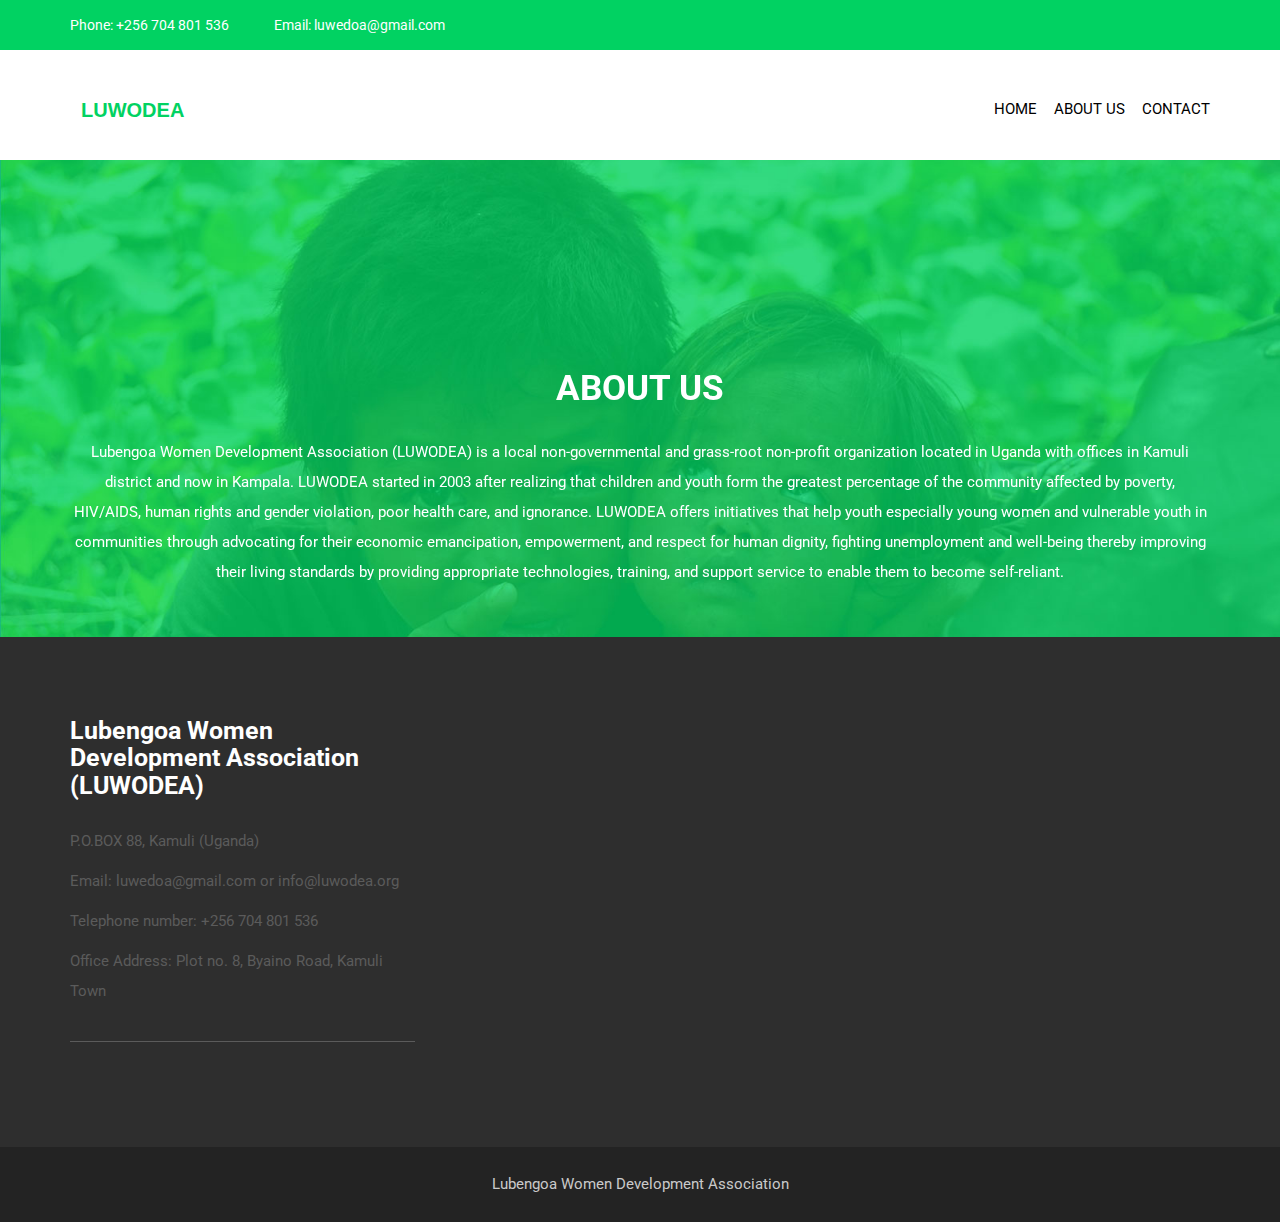
<file: about.html>
<!DOCTYPE html>
<html lang="en">
  <head>
    <meta charset="UTF-8" />
    <meta name="viewport" content="width=device-width, initial-scale=1" />
    <title>Luwodea</title>

    <link
      href="https://fonts.googleapis.com/icon?family=Material+Icons"
      rel="stylesheet"
    />
    <link
      href="https://fonts.googleapis.com/css?family=Roboto:300,400,500,700,900"
      rel="stylesheet"
    />

    <link rel="stylesheet" href="css/bootstrap.css" />
    <link rel="stylesheet" href="css/font-awesome.min.css" />
    <link rel="stylesheet" href="css/owl.carousel.min.css" />
    <link rel="stylesheet" href="css/owl.theme.default.min.css" />
    <link rel="stylesheet" href="style.css" />
    <link rel="stylesheet" href="responsive.css" />
  </head>

  <body>
    <div class="wrapper">
      <header class="header">
        <section class="header-top">
          <div class="container">
            <div class="row">
              <div class="col-md-8 col-sm-8 col-xs-12">
                <div class="contact">
                  <p>
                    <span class="phone"
                      ><a href="#">Phone: +256 704 801 536</a></span
                    ><span class="email"
                      ><a href="#">Email: luwedoa@gmail.com</a></span
                    >
                  </p>
                </div>
              </div>
            </div>
          </div>
        </section>
        <section class="header-bottom">
          <div class="container">
            <div class="row">
              <div class="col-md-5 col-sm-12 col-xs-12">
                <a href="#">
                  <div class="main-logo">
                    <!-- <img src="img/luwodea-logo.jpg" alt=""> -->
                    <h2>LUWODEA</h2>
                  </div>
                </a>
              </div>
              <div class="col-md-7 col-sm-12 col-xs-12">
                <div class="menu">
                  <ul class="nav navbar-nav">
                    <li class="active"><a href="index.html">HOME</a></li>
                    <li><a href="about.html">ABOUT US</a></li>
                    <!-- <li><a href="#">CAUSES</a></li> -->
                    <!-- <li><a href="#">EVENT</a></li> -->
                    <!-- <li><a href="#">PORTFOLIO </a></li> -->
                    <!-- <li><a href="#">BLOG</a></li> -->
                    <li><a href="#">CONTACT</a></li>
                  </ul>
                </div>
              </div>
            </div>
          </div>
        </section>
      </header>
      <section class="carosal-area">
        <div class="container">
          <div class="row">
            <div class="col-md-12">
              <div class="client owl-carousel owl-theme">
                <div class="item">
                  <div class="text">
                    <h3>ABOUT US</h3>
                    <p>
                      Lubengoa Women Development Association (LUWODEA) is a
                      local non-governmental and grass-root non-profit
                      organization located in Uganda with offices in Kamuli
                      district and now in Kampala. LUWODEA started in 2003 after
                      realizing that children and youth form the greatest
                      percentage of the community affected by poverty, HIV/AIDS,
                      human rights and gender violation, poor health care, and
                      ignorance. LUWODEA offers initiatives that help youth
                      especially young women and vulnerable youth in communities
                      through advocating for their economic emancipation,
                      empowerment, and respect for human dignity, fighting
                      unemployment and well-being thereby improving their living
                      standards by providing appropriate technologies, training,
                      and support service to enable them to become self-reliant.
                    </p>
                    <!-- <h5 class="white-button"><a href="#">DONATE NOW</a></h5> -->
                    <!-- <h5><a href="#">CONTACT US</a></h5> -->
                  </div>
                </div>
                <!-- <div class="item">
                                <div class="text">
                                    <h3>Lubengoa Women Development Association (LUWODEA)</h3>
                                    <p>Lorem ipsum dolor sit amet, consectetur adipisicing elit, sed do eiusmod tempor incididunt ut labore et dolore magna aliqua. Ut enim <br> ad minim veniam, quis nostrud exercitation ullamco laboris nisi ut aliquip ex ea commodo </p>
                                    <h5 class="white-button"><a href="#">DONATE NOW</a></h5>
                                    <h5><a href="#">CONTACT US</a></h5>
                                </div>
                            </div> -->
                <!-- <div class="item">
                                <div class="text">
                                    <h3>Lubengoa Women Development Association (LUWODEA)</h3>
                                    <p>Lorem ipsum dolor sit amet, consectetur adipisicing elit, sed do eiusmod tempor incididunt ut labore et dolore magna aliqua. Ut enim <br> ad minim veniam, quis nostrud exercitation ullamco laboris nisi ut aliquip ex ea commodo </p>
                                    <h5 class="white-button"><a href="#">DONATE NOW</a></h5>
                                    <h5><a href="#">CONTACT US</a></h5>
                                </div>
                            </div> -->
                <!-- <div class="item">
                                <div class="text">
                                    <h3>Lubengoa Women Development Association (LUWODEA)</h3>
                                    <p>Lorem ipsum dolor sit amet, consectetur adipisicing elit, sed do eiusmod tempor incididunt ut labore et dolore magna aliqua. Ut enim <br> ad minim veniam, quis nostrud exercitation ullamco laboris nisi ut aliquip ex ea commodo </p>
                                    <h5 class="white-button"><a href="#">DONATE NOW</a></h5>
                                    <h5><a href="#">CONTACT US</a></h5>
                                </div>
                            </div> -->
                <!-- <div class="item">
                                <div class="text">
                                    <h3>Lubengoa Women Development Association (LUWODEA)</h3>
                                    <p>Lorem ipsum dolor sit amet, consectetur adipisicing elit, sed do eiusmod tempor incididunt ut labore et dolore magna aliqua. Ut enim <br> ad minim veniam, quis nostrud exercitation ullamco laboris nisi ut aliquip ex ea commodo </p>
                                    <h5 class="white-button"><a href="#">DONATE NOW</a></h5>
                                    <h5><a href="#">CONTACT US</a></h5>
                                </div>
                            </div> -->
              </div>
            </div>
          </div>
        </div>
      </section>

      <footer class="footer">
        <div class="container">
          <div class="row">
            <div class="col-md-4 col-sm-12">
              <div class="footer-charity-text">
                <h2>Lubengoa Women Development Association (LUWODEA)</h2>
                <p>P.O.BOX 88, Kamuli (Uganda)</p>
                <p>Email: luwedoa@gmail.com or info@luwodea.org</p>
                <p>Telephone number: +256 704 801 536</p>
                <p>Office Address: Plot no. 8, Byaino Road, Kamuli Town</p>
                <hr />
                <!-- <p><a href="#"><i class="fa fa-facebook" aria-hidden="true"></i></a><a href="#"><i class="fa fa-twitter" aria-hidden="true"></i></a><a href="#"><i class="fa fa-behance" aria-hidden="true"></i></a><a href="#"><i class="fa fa-dribbble" aria-hidden="true"></i></a></p> -->
              </div>
            </div>
            <div class="col-md-8">
              <div class="row">
                <div class="col-md-4 col-sm-5">
                  <div class="footer-text one">
                    <!-- <h3>RECENT POST</h3>
                                    <ul>
                                        <li><a href="#"><i class="material-icons">keyboard_arrow_right</i> Consectetur Adipisicing Elit</a></li>
                                        <li><a href="#"><i class="material-icons">keyboard_arrow_right</i> Consectetur Adipisicing </a></li>
                                        <li><a href="#"><i class="material-icons">keyboard_arrow_right</i> Consectetur Adipisicing Elit</a></li>
                                        <li><a href="#"><i class="material-icons">keyboard_arrow_right</i> Consectetur Adipisicing</a></li>
                                        <li><a href="#"><i class="material-icons">keyboard_arrow_right</i> Consectetur Adipisicing Elit</a></li>
                                    </ul> -->
                  </div>
                </div>
                <div class="col-md-4 col-sm-3">
                  <div class="footer-text two">
                    <!-- <h3>USEFUL LINKS</h3>
                                    <ul>
                                        <li><a href="#">Home</a></li>
                                        <li><a href="#">Causes</a></li>
                                        <li><a href="#">Event</a></li>
                                        <li><a href="#">Blog</a></li>
                                    </ul> -->
                  </div>
                </div>
                <div class="col-md-4 col-sm-4">
                  <div class="footer-text one">
                    <!-- <h3>CONTACT US</h3>
                                    <ul>
                                        <li><a href="#"><i class="material-icons">location_on</i>1 Street, derby, FL 2147, USA</a></li>
                                        <li><a href="#"><i class="material-icons">email</i>dartthemes@gmail.com</a></li>
                                        <li><a href="#"><i class="material-icons">call</i>+123456789</a></li>
                                    </ul> -->
                  </div>
                </div>
              </div>
            </div>
          </div>
        </div>
        <div class="footer_bottom">
          <!-- <p>Copyright @ 2017 <a href="#">DartThemes</a> | All Rights Reserved </p> -->
          <p>Lubengoa Women Development Association</p>
        </div>
      </footer>
    </div>
    <script src="js/jquery-3.1.1.min.js"></script>
    <script src="js/animationCounter.js"></script>
    <script src="js/bootstrap.min.js"></script>
    <script src="js/owl.carousel.min.js"></script>
    <script src="js/active.js"></script>

    <script type="text/javascript">
      var _gaq = _gaq || [];
      _gaq.push(["_setAccount", "UA-36251023-1"]);
      _gaq.push(["_setDomainName", "jqueryscript.net"]);
      _gaq.push(["_trackPageview"]);

      (function () {
        var ga = document.createElement("script");
        ga.type = "text/javascript";
        ga.async = true;
        ga.src =
          ("https:" == document.location.protocol
            ? "https://ssl"
            : "http://www") + ".google-analytics.com/ga.js";
        var s = document.getElementsByTagName("script")[0];
        s.parentNode.insertBefore(ga, s);
      })();
    </script>
  </body>
</html>
</file>
<file: style.css>
.header .header-top {
    background: #01d262 none repeat scroll 0 0;
    height: 50px;
}

.contact>p {
    line-height: 50px;
    margin: 0;
    padding: 0;
}

.header .header-top .contact p a {
    color: #fff;
    font-size: 14px;
    font-weight: 400;
    text-decoration: none;
    font-family: 'Roboto', sans-serif;
}

.header .header-top .contact p span {
    margin-right: 45px;
}

.join-us>p {
    background: #089549 none repeat scroll 0 0;
    line-height: 50px;
    margin: 0;
    padding: 0;
}

.header .header-top .join-us p a {
    background: #089549 none repeat scroll 0 0;
    color: #fff;
    float: right;
    font-size: 15px;
    font-weight: 500;
    padding: 0 40px;
    text-decoration: none;
    font-family: 'Roboto', sans-serif;
}

.header .header-bottom .menu {
    margin: 34px 0;
}

.header .header-bottom .menu ul {
    float: right;
}

.header .header-bottom .menu ul li a {
    color: #000;
    font-family: "Roboto", sans-serif;
    font-size: 15px;
    font-weight: 400;
    margin-right: 0;
    padding-left: 40px;
    padding-right: 0;
}

.nav>li>a:hover,
.nav>li>a:focus {
    text-decoration: none;
    background-color: transparent;
}

.main-logo {
    margin: 29px 0;
}

.main-logo>img {
    display: inline-block;
    width: 100%;
}

.main-logo>h2 {
    display: inline-block;
    font-size: 20px;
    font-weight: bold;
    margin-left: 11px;
    color: #01d262;
}

.carosal-area {
    background-image: url("img/carosal-bg.jpg");
    background-size: cover;
}

.carosal-area .text {
    text-align: center;
    margin-bottom: 50px;
}

.carosal-area .text>h3 {
    color: #fff;
    font-size: 35px;
    font-weight: bold;
    font-family: 'Roboto', sans-serif;
    margin-top: 210px;
}

.carosal-area .text>p {
    color: #fff;
    font-family: "Roboto", sans-serif;
    font-size: 15px;
    font-weight: 400;
    line-height: 30px;
    margin-top: 28px;
}

.carosal-area .text>h5 {
    display: inline-block;
    margin-left: 10px;
    margin-top: 52px;
}

.carosal-area .text>h5 a {
    border: 1px solid #fff;
    border-radius: 25px;
    color: #fff;
    font-family: "Roboto", sans-serif;
    font-size: 16px;
    font-weight: 500;
    padding: 15px 40px;
    text-decoration: none;
}

.carosal-area .text>h5.white-button a {
    background: #fff;
    color: #01d262;
}

.carosal-area .owl-prev {
    left: 0;
    position: absolute;
    top: 48%;
}

.carosal-area .owl-next {
    right: 0;
    position: absolute;
    top: 48%;
}

.carosal-area .owl-theme .owl-nav [class*="owl-"] {
    background: #1cb060 none repeat scroll 0 0;
    border-radius: 50%;
    font-size: 25px;
    height: 50px;
    line-height: 43px;
    width: 50px;
}

.carosal-area .owl-dots {
    margin-bottom: 40px;
    margin-top: 105px;
}

.owl-theme .owl-dots .owl-dot span {
    background: transparent none repeat scroll 0 0;
    border: 1px solid #fff
}

.owl-theme .owl-dots .owl-dot.active span,
.owl-theme .owl-dots .owl-dot:hover span {
    background: #fff none repeat scroll 0 0;
}


/*
.wrapper section>h2 {
    color: #3c354e;
    font-family: "Roboto", sans-serif;
    font-size: 32px;
    font-weight: 700;
    margin: 115px auto 50px;
    position: relative;
    width: -moz-fit-content;
    text-transform: uppercase;
}
*/

.wrapper section>h2 {
    color: #3c354e;
    font-family: "Roboto", sans-serif;
    font-size: 32px;
    font-weight: 700;
    margin: 115px auto 50px;
    position: relative;
    text-transform: uppercase;
    width: 100%;
    text-align: center;
    margin: 115px 0 50px;
}

.wrapper section>h2::before {
    background: #01d262 none repeat scroll 0 0;
    bottom: -13px;
    content: "";
    height: 2px;
    left: 48%;
    position: absolute;
    width: 75px;
    margin: 0 auto;
}

.wrapper section>p {
    font-family: "Roboto", sans-serif;
    font-size: 15px;
    font-weight: 400;
    line-height: 30px;
    text-align: center;
}

.our_activity {
    margin-bottom: 140px;
}

.our_activity .single-Promo {
    border-radius: 7px;
    box-shadow: 0 5px 20px 0 rgba(0, 0, 0, 0.1);
    margin: 100px 35px 0;
    padding: 40px 45px;
    position: relative;
}

.our_activity .single-Promo .promo-icon {
    left: 0;
    position: absolute;
    text-align: center;
    top: -40px;
    width: 100%;
}

.our_activity .single-Promo h2 {
    border-radius: 60px;
    margin: 10px auto 38px;
    position: relative;
    width: -moz-fit-content;
}

.our_activity .single-Promo h2::before {
    background: #000 none repeat scroll 0 0;
    bottom: -5px;
    content: "";
    height: 2px;
    left: 20%;
    position: absolute;
    width: 60%;
}

.our_activity .single-Promo h2 a {
    text-decoration: none;
    font-family: "Roboto", sans-serif;
    font-size: 22px;
    font-weight: 500;
    color: #3c354e;
}

.our_activity .single-Promo p {
    color: #3c354e;
    font-family: "Roboto", sans-serif;
    font-size: 15px;
    font-weight: 400;
    line-height: 26px;
    text-align: center;
}

.our_activity .single-Promo i {
    border: 0 solid #000;
    border-radius: 50%;
    box-shadow: 0 3px 10px 0 rgba(0, 0, 0, 0.2);
    font-size: 30px;
    padding: 25px;
    text-align: center;
    background: #fff;
}

.our_activity .single-Promo:hover>h2 a {
    color: #01d262;
}

.our_activity .single-Promo:hover>.promo-icon i {
    background: #01d262;
    color: #fff;
}

.our_activity .single-Promo:hover>h2::before {
    background: #01d262;
    color: #fff;
}

.donate_section {
    background-image: url("img/donate-bg.jpg");
    background-size: cover;
}

.donate_section h4 {
    font-family: "Roboto", sans-serif;
    font-size: 20px;
    font-weight: 500;
    color: #fff;
    text-align: center;
}

.donate_section h3 {
    color: #fff;
    font-family: "Roboto", sans-serif;
    font-size: 30px;
    font-weight: 700;
    margin-bottom: 35px;
    text-align: center;
}

.donate_section p {
    color: #fff;
    font-family: "Roboto", sans-serif;
    font-size: 15px;
    font-weight: 400;
    line-height: 30px;
    text-align: center;
    max-width: 700px;
    margin: 0 auto;
}

.donate_section .for-padding {
    padding: 87px 20px 107px;
}

.donate_section .progress {
    max-width: 700px;
    margin: 0 auto;
    height: 10px;
    background-color: #1eb464;
}

.donate_section .progress-bar {
    background-color: #fff;
}

.donate_section .progress-text {
    position: relative;
    width: 700px;
    margin: 0 auto;
}

.donate_section .progress-text .progress-right {
    position: absolute;
    right: 0;
    margin-top: 15px;
}

.donate_section .progress-text .progress-left {
    left: 0;
    position: absolute;
    margin-top: 15px;
}

.donate_section h2 {
    margin-top: 120px;
    text-align: center;
}

.donate_section h2 a {
    background: #fff none repeat scroll 0 0;
    border-radius: 30px;
    color: #05ce68;
    font-family: "Roboto", sans-serif;
    font-size: 16px;
    font-weight: 500;
    padding: 15px 40px;
    text-decoration: none;
    box-shadow: 0px 3px 10px 0px rgba(0, 0, 0, 0.15);
}

.events_section_area .events_single {
    margin: 60px 20px 0;
}

.events_section_area .events_single img {
    width: 100%;
}

.events_section_area .events_single p {
    font-size: 14px;
    font-family: "Roboto", sans-serif;
    margin-top: 14px;
    font-weight: 400;
    position: relative;
}

.events_section_area .events_single p i {
    font-size: 15px;
    position: absolute;
    left: 0;
    top: 2px;
}

.events_section_area .events_single p span.event_left {
    left: 0;
    position: absolute;
    padding-left: 20px;
}

.events_section_area .events_single p span.event_right {
    position: absolute;
    right: 0;
    padding-left: 20px;
}

.events_section_area .events_single h3 {
    font-family: "Roboto", sans-serif;
    font-size: 20px;
    font-weight: 700;
    margin-top: 70px;
    text-align: center;
}

.events_section_area .events_single:hover h3 {
    color: #01d262;
    text-decoration: underline;
}

.events_section_area .events_single h6 {
    color: #6f6f6f;
    font-family: "Roboto", sans-serif;
    font-size: 15px;
    font-weight: 400;
    line-height: 32px;
    text-align: center;
}

.our_cuauses .our_cuauses_single {
    margin-top: 75px;
    margin-bottom: 55px;
}

.our_cuauses .our_cuauses_single .item {
    box-shadow: 0px 3px 10px 0px rgba(0, 0, 0, 0.15);
    border-radius: 10px;
    padding-bottom: 20px
}

.our_cuauses .our_cuauses_single .item img {
    width: 100%
}

.our_cuauses .our_cuauses_single .item h2 {
    color: #3c354e;
    font-family: "Roboto", sans-serif;
    font-size: 20px;
    font-weight: 700;
    margin: 110px 0 40px;
}

.our_cuauses .our_cuauses_single .item p {
    color: #595959;
    font-family: "Roboto", sans-serif;
    font-size: 15px;
    font-weight: 400;
    margin: 0;
}

.our_cuauses .our_cuauses_single .item p span {
    color: #01d262;
}

.our_cuauses .our_cuauses_single .item p.progress-top {
    text-align: center
}

.our_cuauses .our_cuauses_single .item .for_padding {
    padding: 0 30px
}

.our_cuauses .progress {
    background-color: #e5e5e5;
    height: 10px;
    margin-top: 20px;
    max-width: 100%;
}

.our_cuauses .progress-bar {
    background-color: #01d262;
}

.our_cuauses .progress-text {
    margin: 0 auto;
    position: relative;
}

.our_cuauses .progress-text .progress-left {
    left: 0;
    margin-top: 15px;
    position: absolute;
}

.our_cuauses .progress-text .progress-right {
    margin-top: 15px;
    position: absolute;
    right: 0;
}

.our_cuauses h2 {
    margin-top: 120px;
    text-align: center;
}

.our_cuauses h2 {
    color: #3c354e;
    font-family: "Roboto", sans-serif;
    font-size: 32px;
    font-weight: 700;
    margin: 115px auto 50px;
    position: relative;
    width: -moz-fit-content;
}

.our_cuauses h2::before {
    background: #01d262 none repeat scroll 0 0;
    bottom: -13px;
    content: "";
    height: 2px;
    left: 25%;
    position: absolute;
    width: 50%;
}

.our_cuauses h2.borderes::before {
    background: #01d262 none repeat scroll 0 0;
    bottom: -13px;
    content: "";
    height: 0px;
    left: 25%;
    position: absolute;
    width: 0%;
}

.wrapper .our_cuauses>p {
    font-family: "Roboto", sans-serif;
    font-size: 15px;
    font-weight: 400;
    line-height: 30px;
    text-align: center;
}

.our_cuauses h2 a {
    background: #fff none repeat scroll 0 0;
    border-radius: 30px;
    color: #05ce68;
    font-family: "Roboto", sans-serif;
    font-size: 16px;
    font-weight: 500;
    padding: 15px 40px;
    text-decoration: none;
    border: 1px solid #05ce68;
}

.our_cuauses .our_cuauses_single .item {
    margin-bottom: 20px
}

.our_cuauses .our_cuauses_single .item .for_padding:hover>h2 {
    color: #01d262;
}

.our_cuauses .our_cuauses_single .item .for_padding:hover>h2 a {
    color: #fff;
    background: #01d262;
}

.our_cuauses .owl-theme .owl-nav {
    margin: 50px 0;
}

.our_cuauses .owl-theme .owl-nav [class*="owl-"] {
    background: transparent;
    border: medium none;
    border-radius: 3px;
    color: #fff;
    cursor: pointer;
    display: inline-block;
    font-size: 14px;
    height: 50px;
    margin: 8px;
    padding: 0;
}

.our_cuauses .owl-theme .owl-nav i {
    background: #fff none repeat scroll 0 0;
    border: 1px solid #01d262;
    border-radius: 5px;
    color: #01d262;
    font-size: 25px;
    height: 50px;
    overflow: hidden;
    padding: 10px 15px;
    width: 50px;
}

.our_cuauses .owl-theme .owl-nav i:hover {
    background: #01d262;
    color: #fff;
}

.donors {
    height: 600px;
}

.donors .donors_input {
    background: #01d262 none repeat scroll 0 0;
    float: left;
    height: 600px;
    text-align: center;
    width: 50%;
}

.donors .donors_input h2,
.donors .donors_image h2 {
    color: #fff;
    font-family: "Roboto", sans-serif;
    font-size: 22px;
    font-weight: 500;
    margin: 75px 0 50px;
    text-align: center;
}

.donors .donors_image h2 {
    color: #000;
}

.donors .donors_input p {
    color: #fff;
    font-family: "Roboto", sans-serif;
    font-size: 15px;
    font-weight: 400;
    margin: 35px 0;
    text-align: center;
    text-transform: uppercase;
}

.donors .donors_input p input {
    margin-left: 20px;
    margin-right: 10px;
}

.donors .donors_input h5 {
    margin: 65px auto 0;
    max-width: 500px;
}

.donors .donors_input h5 input {
    background: #01d262 none repeat scroll 0 0;
    border: 1px solid #fff;
    border-radius: 10px;
    color: #fff;
    padding: 17px 20px;
    width: 47%;
}

.donors .donors_input h5 input[type="text"] {
    font-family: "Roboto", sans-serif;
    font-size: 15px;
    font-weight: 400;
    color: #fff;
    margin-right: 2%;
}

.donors .donors_input h5 input[type="email"] {
    font-family: "Roboto", sans-serif;
    font-size: 15px;
    font-weight: 400;
    color: #fff;
    margin-left: 2%;
}

.donors .donors_input input[type="submit"] {
    background: #fff none repeat scroll 0 0;
    border: 2px solid #01d262;
    border-radius: 10px;
    color: #01d262;
    font-family: "Roboto", sans-serif;
    font-size: 15px;
    font-weight: 500;
    margin-top: 45px;
    padding: 15px 40px;
}

.donors .donors_input h4 {
    margin-top: 20px;
    text-align: center;
}

.donors .donors_input h4 select {
    width: 500px;
    background: #01d262 none repeat scroll 0 0;
    border: none;
    padding: 17px 20px;
    border-radius: 10px;
    border: 1px solid #fff;
    font-family: "Roboto", sans-serif;
    font-size: 15px;
    font-weight: 400;
    color: #fff;
}

.donors .donors_image {
    background: #eceff1 none repeat scroll 0 0;
    float: left;
    width: 50%;
    height: 600px;
}

.donors .donors_image .item {
    text-align: center;
}

.donors .donors_image .item img {
    border-radius: 10px;
    margin: 0 auto 30px;
    width: 385px;
    box-shadow: 0px 3px 10px 0px rgba(0, 0, 0, 0.15);
}

.donors .donors_image .item h3 {
    font-family: "Roboto", sans-serif;
    font-size: 20px;
    font-weight: 500;
}

.donors .donors_image .item p {
    font-family: "Roboto", sans-serif;
    font-size: 15px;
    font-weight: 400;
    margin: 10px 0 75px;
}

.donors .donors_image .item p span {
    color: #01d262;
}

.donors .donors_image .owl-theme .owl-nav {
    margin-top: 10px;
    display: none;
}

.donors .donors_image .owl-theme .owl-dots .owl-dot.active span,
.donors .donors_image .owl-theme .owl-dots .owl-dot:hover span {
    background: #01d262 none repeat scroll 0 0;
    border: 1px solid #01d262;
}

.donors .donors_image .owl-theme .owl-dots .owl-dot span {
    border: 1px solid #7b7e80;
    height: 12px;
    width: 12px;
}

.volunteer_area .item {
    box-shadow: 0px 2px 10px 0px rgba(0, 0, 0, 0.15);
}

.volunteer_area .item img {
    float: left;
    width: 160px;
}

.volunteer_area .item .text {
    box-shadow: 0 2px 10px 0 rgba(0, 0, 0, 0.15);
    float: left;
    width: 250px;
    padding: 20px 30px;
    border-top-right-radius: 10px;
    border-bottom-right-radius: 10px;
}

.volunteer_area .item .text h3 {
    font-family: "Roboto", sans-serif;
    font-size: 18px;
    font-weight: 500;
    margin: 0;
}

.volunteer_area .item .text h6 {
    font-family: "Roboto", sans-serif;
    font-size: 14px;
    font-weight: 400;
    margin: 10px 0 0;
}

.volunteer_area .item .text h5 i {
    font-size: 18px;
    color: #504b5f;
    margin-right: 20px;
}

.volunteer_area .item .text p {
    font-family: "Roboto", sans-serif;
    font-size: 15px;
    font-weight: 400;
    margin: 10px 0 0;
}

.volunteer_area .owl-theme .owl-nav {
    margin: 65px 0 110px;
}

.volunteer_area .owl-theme .owl-nav [class*="owl-"] {
    background: transparent;
    border: medium none;
    border-radius: 3px;
    color: #fff;
    cursor: pointer;
    display: inline-block;
    font-size: 14px;
    height: 50px;
    margin: 8px;
    padding: 0;
}

.volunteer_single {
    margin-top: 70px;
}

.volunteer_area .owl-theme .owl-nav i {
    background: #fff none repeat scroll 0 0;
    border: 1px solid #01d262;
    border-radius: 5px;
    color: #01d262;
    font-size: 25px;
    height: 50px;
    overflow: hidden;
    padding: 10px 15px;
    width: 50px;
}

.volunteer_area .owl-theme .owl-nav i:hover {
    background: #01d262;
    color: #fff;
}

.carosal_bottom {
    background-image: url(img/carosal_bottom_bg.jpg);
    background-size: 100% 100%;
    height: 575px;
}

.carosal_bottom .item {
    max-width: 750px;
    margin: 0 auto;
    text-align: center;
    padding-top: 80px;
}

.carosal_bottom .item img {
    width: 150px;
    height: 150px;
    border-radius: 50%;
    margin: 0 auto;
}

.carosal_bottom .item p {
    color: #fff;
    font-family: "Roboto", sans-serif;
    font-size: 16px;
    font-weight: 400;
    line-height: 30px;
    margin-top: 28px;
}

.carosal_bottom .item h5 {
    margin-top: 21px;
}

.carosal_bottom .item h5 i {
    color: #1dbb6b;
    font-size: 60px;
}

.carosal_bottom .item h4 {
    color: #fff;
    font-family: "Roboto", sans-serif;
    font-size: 16px;
    font-weight: 700;
    margin-top: 13px;
    text-transform: uppercase;
}

.carosal_bottom .item h6 {
    font-family: "Roboto", sans-serif;
    font-size: 15px;
    font-weight: 400;
    color: #fff;
}

.carosal_bottom .owl-theme .owl-nav,
.carosal_bottom .owl-theme .owl-dots {
    display: none;
}

.letast_news .single_news {
    box-shadow: 0 2px 10px 0 rgba(0, 0, 0, 0.15);
    margin-bottom: 130px;
    margin-top: 70px;
    border-radius: 10px;
}

.letast_news .single_news img {
    width: 100%;
    border-top-right-radius: 10px;
    border-top-left-radius: 10px;
}

.letast_news .single_news .texts {
    padding: 30px;
}

.letast_news .single_news .texts p.date a {
    font-family: "Roboto", sans-serif;
    font-size: 15px;
    font-weight: 400;
    text-decoration: none;
    color: #000;
}

.letast_news .single_news .texts h3 {
    color: #000;
    font-family: "Roboto", sans-serif;
    font-size: 16px;
    font-weight: 500;
    line-height: 27px;
    margin: 0;
}

.letast_news .single_news .texts p.texts {
    color: #000;
    font-family: "Roboto", sans-serif;
    font-size: 15px;
    font-weight: 400;
    line-height: 20px;
    margin-top: 15px;
    padding: 0;
}

.letast_news .single_news .texts h3 a {
    color: #000;
    font-family: "Roboto", sans-serif;
    font-size: 16px;
    font-weight: 500;
    line-height: 20px;
    text-decoration: none;
}

.letast_news .single_news:hover .texts h3 {
    color: #30dd85;
}

.letast_news .single_news:hover .texts h3 a {
    color: #30dd85;
    text-decoration: underline;
}

.footer_carosal {
    background: #f5f5f5 none repeat scroll 0 0;
    height: 150px;
    padding: 60px 0;
}

.footer_carosal .footer_carosal_icon .item img {
    width: 150px;
}

.footer {
    background: #2e2e2e;
    padding-top: 80px
}

.footer .footer-charity-text {
    max-width: 345px;
}

.footer .footer-charity-text h2 {
    color: #fff;
    font-family: "Roboto", sans-serif;
    font-size: 25px;
    font-weight: 700;
    margin: 0 0 27px;
}

.footer .footer-charity-text p {
    color: rgb(91, 91, 91);
    font-family: "Roboto", sans-serif;
    font-size: 15px;
    font-weight: 400;
    line-height: 30px;
}

.footer .footer-charity-text hr {
    border-color: rgb(91, 91, 91);
}

.footer .footer-charity-text p i {
    color: #5b5b5b;
    font-size: 18px;
    margin-right: 20px;
}

.footer-charity-text hr {
    margin: 35px 0;
}

.footer .footer-text h3 {
    color: #fff;
    font-family: "Roboto", sans-serif;
    font-size: 20px;
    font-weight: 700;
    margin: 8px 0 25px;
}

.footer .footer-text ul {
    margin: 0;
    padding: 0;
}

.footer .footer-text.one ul li {
    left: 7px;
    list-style: outside none none;
    padding-left: 20px;
    position: relative;
}

.footer .footer-text.one ul li i {
    color: rgb(91, 91, 91);
    font-size: 15px;
    left: -7px;
    position: absolute;
    top: 3px;
}

.footer .footer-text.one ul li a {
    color: rgb(91, 91, 91);
    font-family: "Roboto", sans-serif;
    font-size: 15px;
    font-weight: 400;
    text-decoration: none;
}

.footer .footer-text.two ul li a {
    color: rgb(91, 91, 91);
    font-family: "Roboto", sans-serif;
    font-size: 15px;
    font-weight: 400;
    text-decoration: none;
}

.footer .footer-text ul li {
    margin-bottom: 10px;
}

.footer .footer-text.two ul li a:hover,
.footer .footer-text.one ul li a:hover,
.footer .footer-text.one ul li i:hover,
.footer .footer-charity-text p i:hover {
    color: #c0c0c0;
}

.footer .footer_bottom p {
    background: #232323 none repeat scroll 0 0;
    color: #cacaca;
    font-family: "Roboto", sans-serif;
    font-size: 15px;
    font-weight: 400;
    height: 75px;
    line-height: 75px;
    margin: 70px 0 0;
    padding: 0;
    text-align: center;
}

.footer .footer_bottom p a {
    color: #2ad880;
    text-decoration: none;
}

.block-wrapper {
    background-image: url(img/count.jpg);
    background-size: 100% 100%;
}

.block-wrapper {
    padding: 60px 0;
    margin-top: 130px;
}

.block-wrapper .block {
    text-align: center;
    padding: 25px 0;
}

.block-wrapper .block i {
    font-size: 60px;
    color: #fff;
}

.block-wrapper .block p.counter-wrapper span {
    color: #fff;
    font-family: "Roboto", sans-serif;
    font-size: 35px;
    font-weight: 700;
}

.block-wrapper .block p.text-block {
    color: #fff;
    font-family: "Roboto", sans-serif;
    font-size: 15px;
    font-weight: 400;
}

.block-wrapper .for-border {
    border-left: 1px solid #2be587;
}

.block-wrapper .for-border:first-child {
    border-left: 0px solid #fff
}

.clear {
    clear: both;
}
.footer_carosal_icon .owl-nav{
    display: none;
}
</file>
<file: responsive.css>
@media (min-width: 992px) and (max-width: 1300px) {
    .header .header-bottom .menu ul li a {
        padding-left: 17px;
    }
    .our_activity .single-Promo {
        margin: 100px 30px 0;
        padding: 40px 30px;
    }
    .our_activity .single-Promo p {
        text-align: justify;
    }
    .donors .donors_input h4 select {
        max-width: 483px;
    }
}

@media (min-width: 768px) and (max-width: 991px) {
    .header .header-bottom .main-logo {
        margin: 10px 0;
        text-align: center;
    }
    .header .header-bottom .menu {
        margin: 3px 0;
    }
    .header .header-bottom .menu ul li a {
        margin-right: 20px;
        padding-left: 20px;
    }
    .volunteer_area .item img {
        width: 100%;
    }
    .volunteer_area .item .text {
        max-width: 100%!important;
    }
    br {
        display: none;
    }
    .donors .donors_input {
        width: 100%;
        float: none;
    }
    .donors .donors_image {
        float: left;
        width: 100%;
    }
    .donors .donors_input h2,
    .donors .donors_image h2 {
        padding-top: 60px;
    }
    .footer_carosal .footer_carosal_icon .item img {
        width: 100px;
    }
}

@media only screen and (max-width: 767px) {
    .header .header-bottom .menu ul li a {
        margin-right: 20px;
        padding-left: 20px;
    }
    .header .header-bottom .menu {
        margin: 0px 0;
    }
    .header .header-top .contact p span {
        margin-right: 8px;
    }
    header.header .header-top .join-us {
        display: none;
    }
    .main-logo {
        text-align: center;
    }
    .carosal-area .text>h3 {
        margin-top: 40px;
    }
    .carosal-area .owl-dots {
        margin-bottom: 30px;
        margin-top: 10px;
    }
    .carosal-area .text>p {
        text-align: justify;
    }
    br {
        display: none
    }
    .donors .donors_input {
        float: none;
        width: 100%;
        padding: 10px;
    }
    .donors .donors_image {
        float: left;
        width: 100%;
    }
    .donors .donors_input h2,
    .donors .donors_image h2 {
        padding-top: 60px;
    }
    .donors .donors_input h4 select {
        width: 100%;
    }
    .donate_section .progress-text {
        width: 100%;
    }
    .donors .donors_input h2,
    .donors .donors_image h2 {
        padding-top: 20px;
    }
    .donate_section p {
        text-align: justify;
    }
    .progress-text p.progress-top {
        text-align: center;
    }
    .donors .donors_input h2,
    .donors .donors_image h2 {
        margin: 0px 0 50px;
    }
    .donors .donors_input p input {
        margin-left: 5px;
        margin-right: 5px;
    }
    .block-wrapper {
        margin-top: 30px;
        padding: 0px 0;
    }
    header.header .nav.navbar-nav>li {
        display: inline-block;
        position: relative;
    }
    .volunteer_area .item img {
        width: 100%;
    }
    .volunteer_area .item .text {
        width: 100%!important;
    }
    .main-logo {
        margin: 0;
    }
    .owl-theme .owl-nav {
        display: none;
    }
    .carosal_bottom {
        height: auto;
    }
}
</file>
